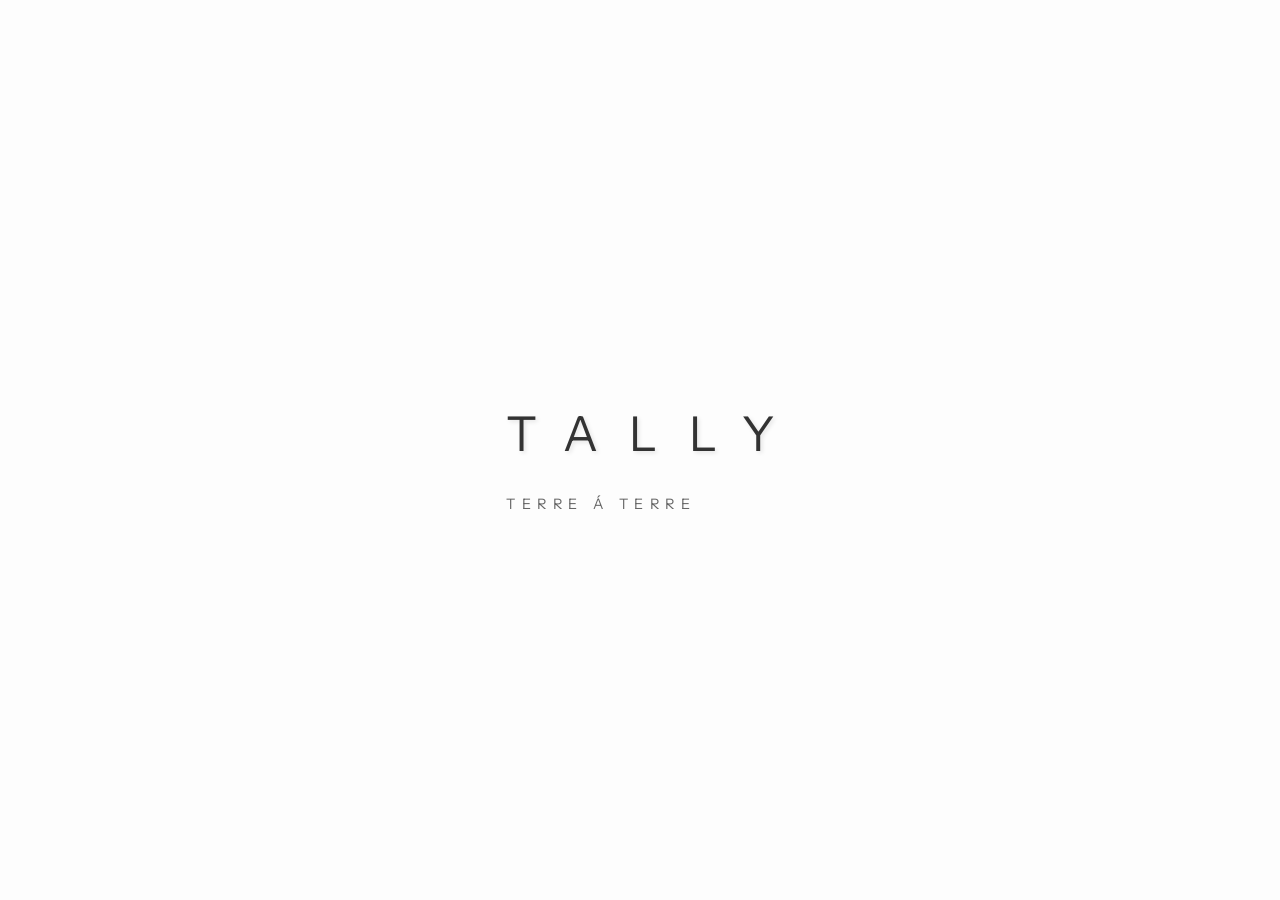
<file: Frontend/index.html>
<!DOCTYPE html>
<html lang="en">
<head>
    <meta charset="UTF-8">
    <meta name="viewport" content="width=device-width, initial-scale=1.0">
    <title>Tally</title>
    
    <!-- Google Fonts: Instrument Sans -->
    <link rel="preconnect" href="https://fonts.googleapis.com">
    <link rel="preconnect" href="https://fonts.gstatic.com" crossorigin>
    <link href="https://fonts.googleapis.com/css2?family=Instrument+Sans:ital,wght@0,400..700;1,400..700&display=swap" rel="stylesheet">
    
    <link rel="stylesheet" href="style.css">
</head>
<body>
    <div class="brand-container">
        <h1>Tally</h1>
        <p class="subtitle">Terre á Terre</p>
    </div>
</body>
</html>
</file>
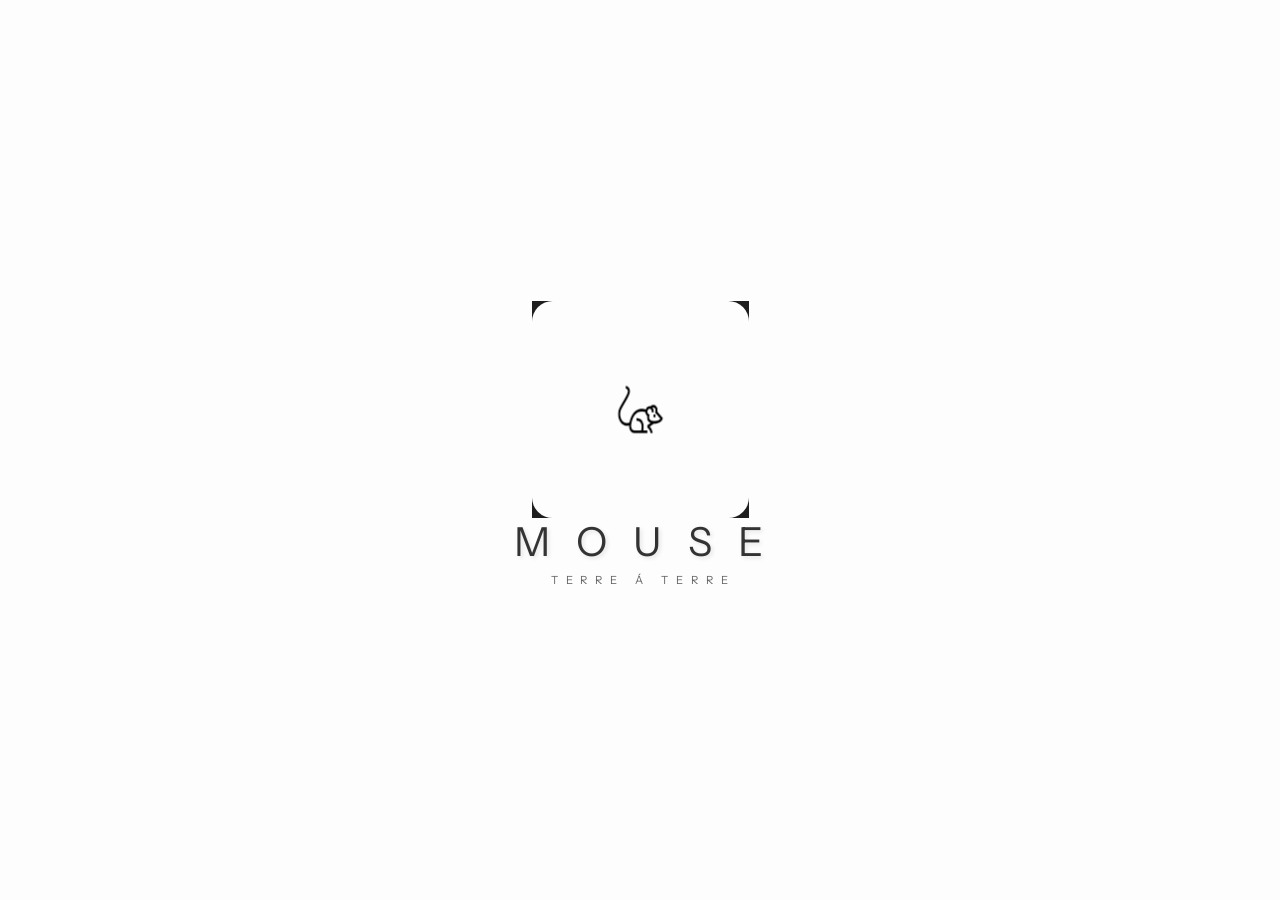
<file: Frontend/HTML/index.html>
<!DOCTYPE html>
<html lang="en">
<head>
    <meta charset="UTF-8"> <!--  tells the browser what character set to use to display the text properly -->
    <meta name="viewport" content="width=device-width, initial-scale=1.0"> <!--for proper scaling on mobile devices -->
    <title>Mouse</title>
    
    <!-- Google Fonts: Instrument Sans -->
    <link rel="preconnect" href="https://fonts.googleapis.com">
    <link rel="preconnect" href="https://fonts.gstatic.com" crossorigin>
    <link href="https://fonts.googleapis.com/css2?family=Instrument+Sans:ital,wght@0,400..700;1,400..700&display=swap" rel="stylesheet">
    
    <link rel="stylesheet" href="index.css">
</head>
<body>
    <div class="brand-container">
        <img src="../Assets/mouse.svg" alt="Mouse logo" class="logo">
        <h1>Mouse</h1>
        <p class="subtitle">Terre á Terre</p>
    </div>
</body>
</html>
</file>
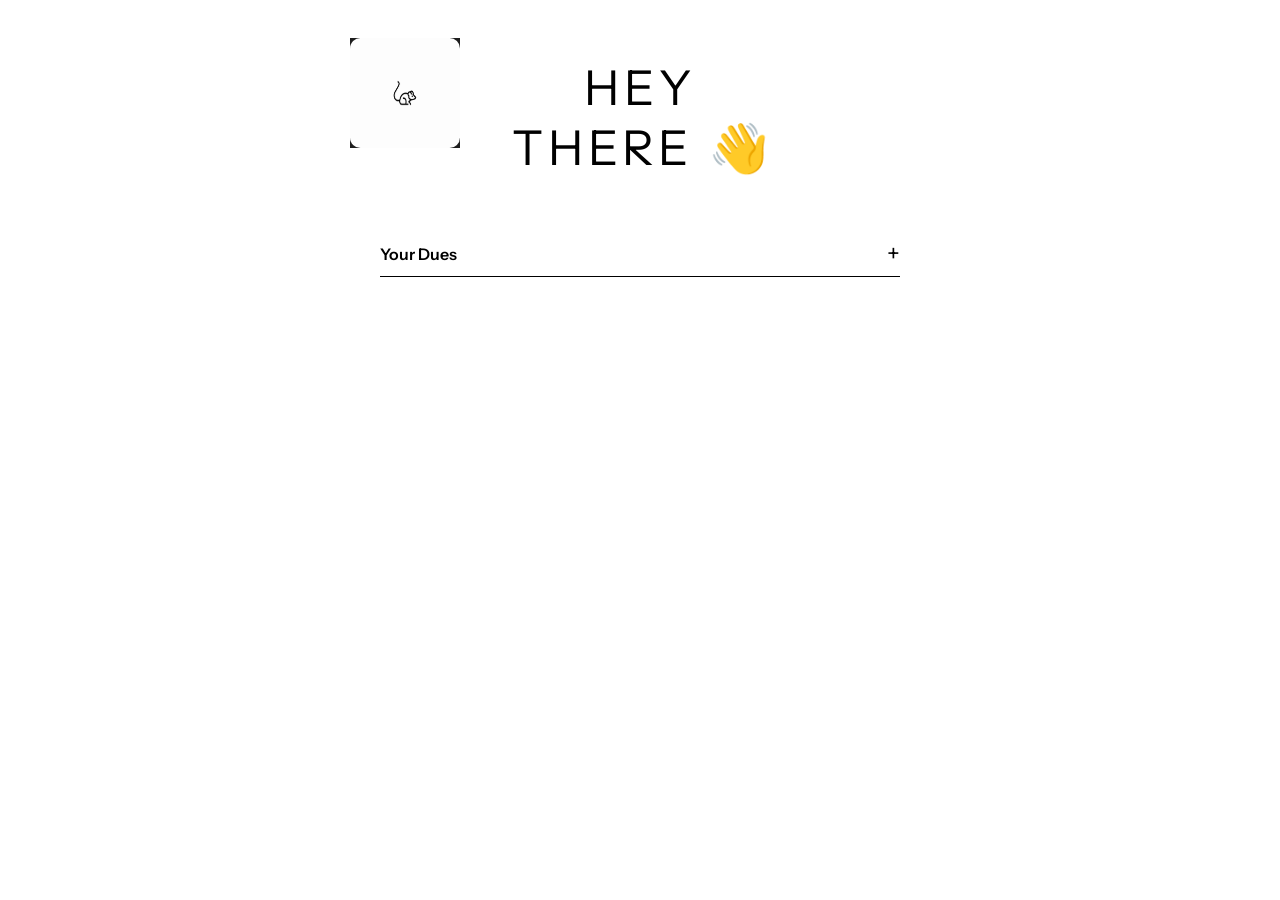
<file: Frontend/HTML/main.html>
<!DOCTYPE html>
<html lang="en">
<head>
    <meta charset="UTF-8">
    <meta name="viewport" content="width=device-width, initial-scale=1.0"> 
    <title>Mouse</title>

    <!-- Google Fonts: Instrument Sans -->
    <link rel="preconnect" href="https://fonts.googleapis.com">
    <link rel="preconnect" href="https://fonts.gstatic.com" crossorigin>
    <link href="https://fonts.googleapis.com/css2?family=Instrument+Sans:ital,wght@0,400..700;1,400..700&display=swap" rel="stylesheet">

    <link rel="stylesheet" href="main.css">
</head>
<body>
    <div class="brand-container">
        <!-- Mouse Logo -->
        <img src="../Assets/mouse.svg" alt="Mouse logo" class="logo">
        
        <!-- Stacked Heading -->
        <h1 class="heading">
            <span>HEY</span>
            <span>THERE <span class="wave">&#128075;</span></span>
        </h1>

        <!-- Dues Header Section -->
        <div class="dues-header">
            <span class="dues-title">Your Dues</span>
            <span class="add-icon">+</span>
        </div>

        <!-- Horizontal Divider Line -->
        <hr class="line">
    </div>
</body>
</html>
</file>
<file: Frontend/style.css>
body {
    font-family: 'Instrument Sans', sans-serif;
    display: flex;
    justify-content: center;
    align-items: center;
    height: 100vh;
    margin: 0;
    background-color: #FDFDFD;
}

h1 {
    color: #333333;
    font-size: 3rem;
    font-weight: 400;           /* Fixed: changed from font-family: 700 */
    text-transform: uppercase;  /* Converts 'Tally' to 'TALLY' to match Figma */
    letter-spacing: 0.66em;
    margin-right: -0.66em;      /* Offsets trailing space added by letter-spacing for precise centering */
    text-shadow: 2px 2px 4px rgba(0, 0, 0, 0.1);
}

.subtitle {
    color: #666666;
    font-size: 0.9rem;
    font-weight: 400;
    text-transform: uppercase;
    letter-spacing: 0.45em;
    margin-right: -0.56em; /* Offsets trailing letter-spacing */
    margin-top: 0;
}
</file>
<file: Frontend/HTML/index.css>
body {
    font-family: 'Instrument Sans', sans-serif;
    display: flex;
    justify-content: center;
    align-items: center;
    height: 100vh;
    margin: 0;
    background-color: #FDFDFD;
}

h1 {
    color: #333333;
    font-size: 40px;
    font-weight: 400;           /* Fixed: changed from font-family: 700 */
    text-transform: uppercase;  /* Converts 'Tally' to 'TALLY' to match Figma */
    letter-spacing: 26.4px;
    margin-right: -0.66em;      /* Offsets trailing space added by letter-spacing for precise centering */
    text-shadow: 2px 2px 4px rgba(0, 0, 0, 0.1);
    margin: 0 -0.6em 8px 0; /* top right bottom left */
    line-height: 1.2;
}

.subtitle {
    color: #666666;
    font-size: 0.9rem;
    font-weight: 400;
    text-transform: uppercase;
    letter-spacing: 7.92px;
    margin-right: -0.56em; /* Offsets trailing letter-spacing */
    margin-top: 0;
    font-size: 0.7em;
    line-height: 1.2;
}

.brand-container { /* The dot (.) means "look for the HTML element with this class name" */
    display: flex;
    flex-direction: column;
    align-items: center;
}

.logo { 
    width: 289px; /* tweak to match figma*/
    height: 217px;
}
</file>
<file: Frontend/HTML/main.css>
/* Reset default margins, paddings, and box calculations */
* {
    margin: 0;
    padding: 0;
    box-sizing: border-box;
}

body {
    font-family: 'Instrument Sans', sans-serif;
    background-color: #ffffff;
    min-height: 100vh;
    
    /* Center the main container horizontally */
    display: flex;
    flex-direction: column;
    align-items: center; 
    
    /* Distance from top of browser window */
    padding-top: 58px;
}

/* Central Card Layout */
.brand-container {
    position: relative;
    width: 100%;
    max-width: 520px; /* Constrains content width to match design card */
    display: flex;
    flex-direction: column;
    align-items: center;
}

/* Mouse logo hanging off top-left relative to brand-container */
.logo {
    position: absolute;
    top: -20px;
    left: -30px;
    width: 110px;
    height: auto;
}

/* Stacked Uppercase Heading */
.heading {
    display: flex;
    flex-direction: column;
    align-items: center;
    
    font-size: 48px;
    font-weight: 400;
    line-height: 1.25;
    letter-spacing: 5px;
    text-transform: uppercase;
    color: #000000;
    margin-bottom: 60px; /* Space between HEY THERE and Your Dues */
}

/* Prevent emoji from inheriting letter-spacing stretch */
.wave {
    display: inline-block;
    letter-spacing: normal;
    font-family: "Apple Color Emoji", "Segoe UI Emoji", "Noto Color Emoji", sans-serif;
}

/* "Your Dues" bar with "+" button */
.dues-header {
    width: 100%;
    display: flex;
    justify-content: space-between;
    align-items: center;
    margin-bottom: 8px;
}

.dues-title {
    font-size: 16px;
    font-weight: 600;
    color: #000000;
}

.add-icon {
    font-size: 24px;
    font-weight: 400;
    color: #000000;
    cursor: pointer;
}

/* Clean Divider Line */
.line {
    width: 100%;
    border: none;
    border-top: 1.5px solid #000000;
}
</file>
